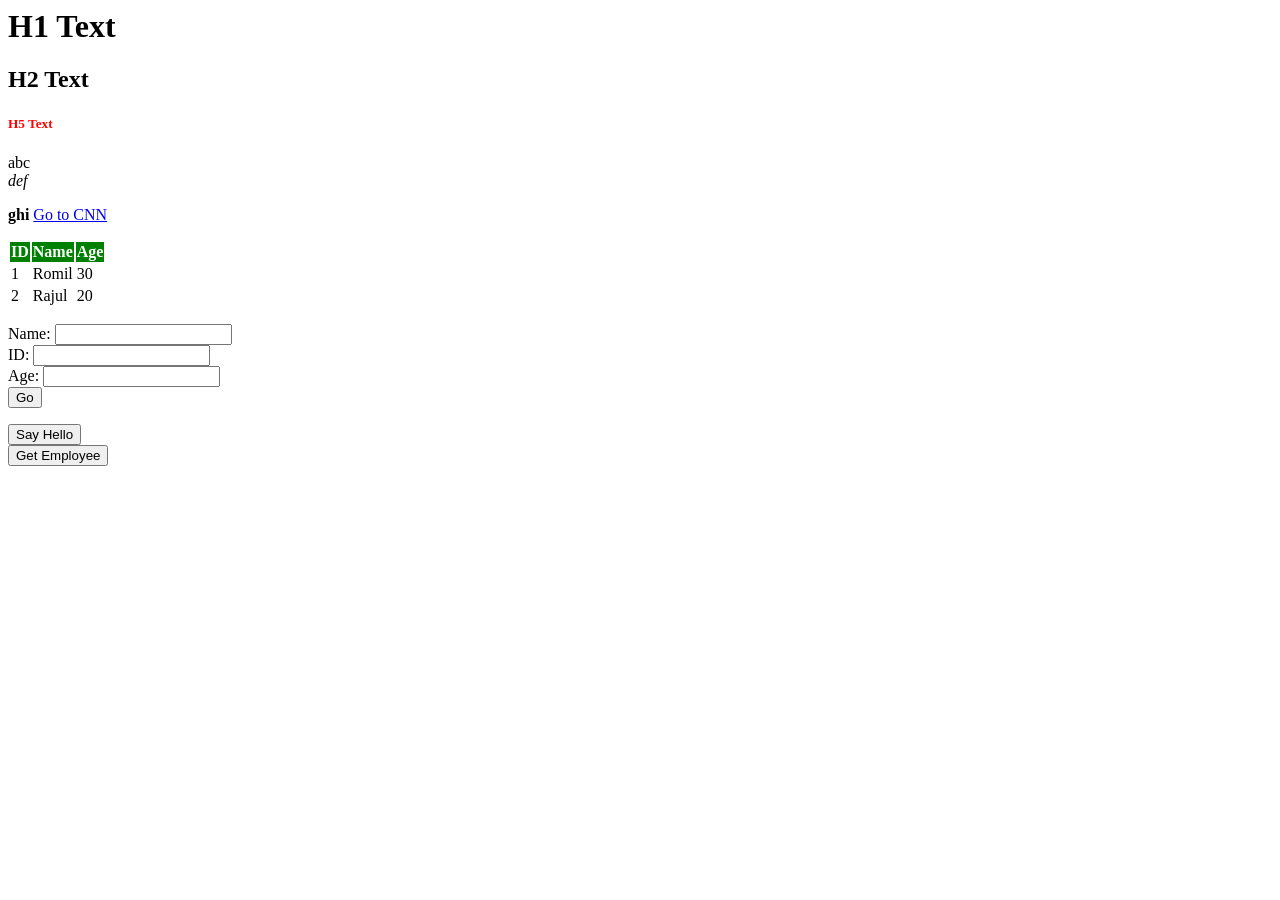
<file: src/main/webapp/uitraining.html>
<html>

<head>

<style>
</style>

<script type="text/javascript">
</script>

<link rel="stylesheet" type="text/css" href="style.css"/>

<script src="app.js"></script>

</head>	

<body>

<h1> H1 Text </h1>
<h2> H2 Text </h2>
<h5> H5 Text </h5>

abc <br>
<i>def</i> <p>
<b>ghi</b>

<a href="http://www.cnn.com">Go to CNN</a>	
<p>
<table>
	<thead>
		<tr><th >ID</th><th>Name</th><th>Age</th></tr>
	</thead>

	<tbody>
		<tr><td>1</td><td>Romil</td><td>30</td></tr>
		<tr><td>2</td><td>Rajul</td><td>20</td></tr>
		
	</tbody>

</table>


<form>
	Name: <input type="text" id="name" name="name"/> <br>
	ID: <input type="text" name="id"/> <br>
	Age: <input type="text" id="age" name="age"/> <br>

	<button type="submit">Go</button>
</form>

<button onClick="sayHello()">Say Hello</button> <br>
<button onClick="getEmployee()">Get Employee</button>


</body>


<html>
</file>
<file: src/main/webapp/style.css>
th {
	color:white;
	background: green;
}

h5 {

	color:red;
}
</file>
